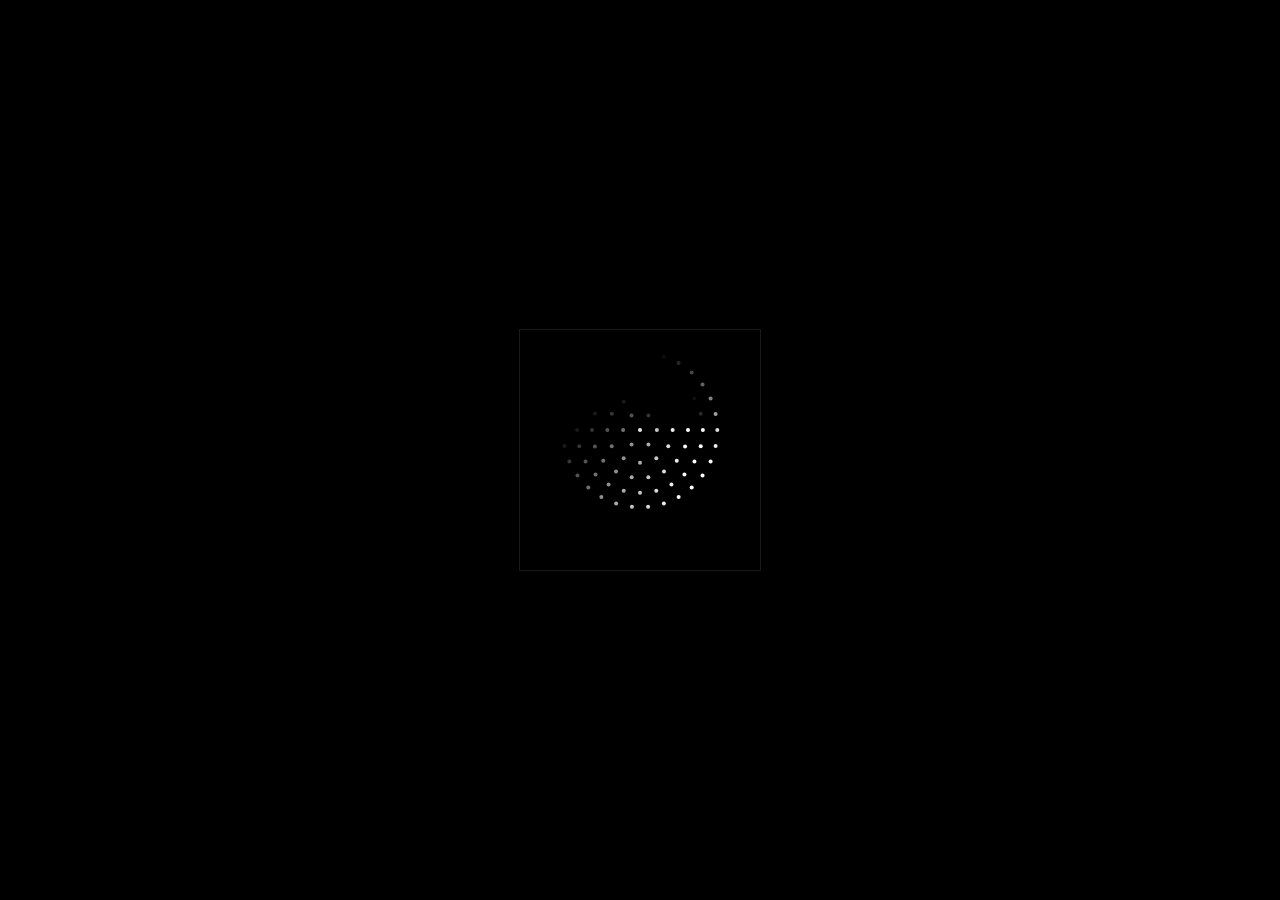
<file: templates/loader.html>
<!DOCTYPE html>
<html lang="en">
<head>
<meta charset="UTF-8" />
<meta name="viewport" content="width=device-width, initial-scale=1.0"/>
<title>Pulse Wave Animation</title>
<style>
  body {
    background: #000;
    color: #f0f0f0;
    font-family: monospace;
    display: flex;
    align-items: center;
    justify-content: center;
    height: 100vh;
    margin: 0;
  }
  .animation-container {
    position: relative;
    width: 220px;
    height: 220px;
    border: 1px solid rgba(255, 255, 255, 0.1);
    background: rgba(0, 0, 0, 0.5);
    padding: 10px;
    display: flex;
    flex-direction: column;
    align-items: center;
  }
  .circle-container {
    position: relative;
    width: 180px;
    height: 180px;
    display: flex;
    justify-content: center;
    align-items: center;
  }
</style>
</head>
<body>
  <div class="animation-container">
    <div id="pulse-wave" class="circle-container"></div>
  </div>
  <script>
(function() {
  function setupPulseWave() {
    const container = document.getElementById("pulse-wave");
    if (!container) return;
    const canvas = document.createElement("canvas");
    canvas.width = 180;
    canvas.height = 180;
    container.appendChild(canvas);
    const ctx = canvas.getContext("2d");
    const centerX = canvas.width / 2;
    const centerY = canvas.height / 2;
    let time = 0;
    let lastTime = 0;

    const dotRings = [
      { radius: 15, count: 6 },
      { radius: 30, count: 12 },
      { radius: 45, count: 18 },
      { radius: 60, count: 24 },
      { radius: 75, count: 30 }
    ];

    function animate(timestamp) {
      if (!lastTime) lastTime = timestamp;
      const deltaTime = timestamp - lastTime;
      lastTime = timestamp;
      time += deltaTime * 0.001;
      ctx.clearRect(0, 0, canvas.width, canvas.height);

      ctx.beginPath();
      ctx.arc(centerX, centerY, 2, 0, Math.PI * 2);
      ctx.fillStyle = "rgba(255, 255, 255, 0.9)";
      ctx.fill();

      dotRings.forEach((ring, ringIndex) => {
        for (let i = 0; i < ring.count; i++) {
          const angle = (i / ring.count) * Math.PI * 2;
          const radiusPulse = Math.sin(time * 2 - ringIndex * 0.4) * 3;
          const x = centerX + Math.cos(angle) * (ring.radius + radiusPulse);
          const y = centerY + Math.sin(angle) * (ring.radius + radiusPulse);
          const opacityWave = 0.4 + Math.sin(time * 2 - ringIndex * 0.4 + i * 0.2) * 0.6;

          ctx.beginPath();
          ctx.arc(x, y, 2, 0, Math.PI * 2);
          ctx.fillStyle = `rgba(255, 255, 255, ${opacityWave})`;
          ctx.fill();
        }
      });

      requestAnimationFrame(animate);
    }

    requestAnimationFrame(animate);
  }

  window.addEventListener("load", setupPulseWave);
})();
  </script>
</body>
</html>
</file>
